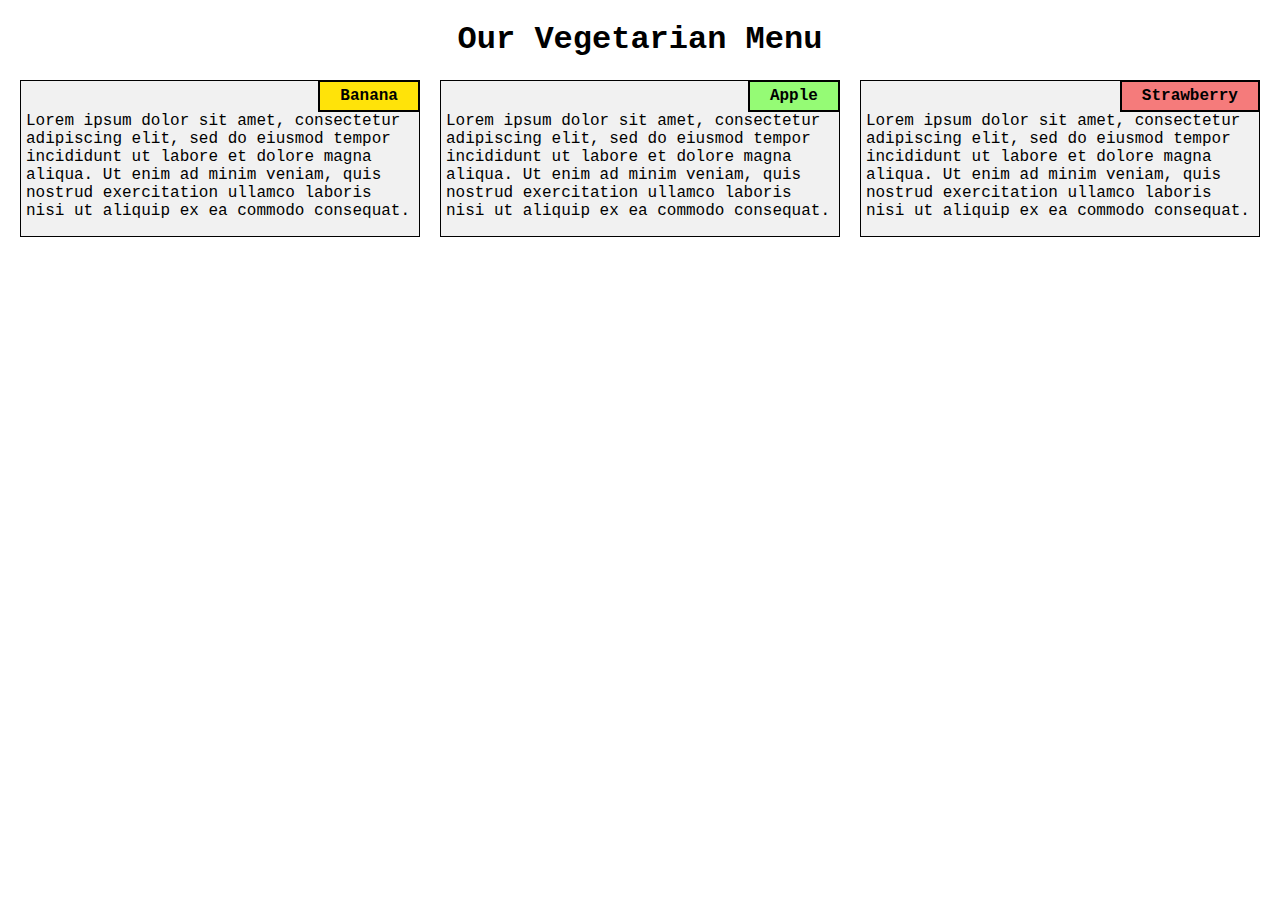
<file: coursera-test/module2-solution/index.html>
<!DOCTYPE html>
<html>
  <head>
    <title>Module 5 Solution</title>
    <link rel="stylesheet" type="text/css" href="css/style.css">
    <meta name="viewport" content="width=device-width, initial-scale=1">
  </head>
  <body>
    <h1>Our Vegetarian Menu</h1>

    <div id="content">
      <div class="row">
        <div class="item">
          <div class="item-container">
            <div class="item-name banana">Banana</div>
            <p class="item-description">Lorem ipsum dolor sit amet, consectetur adipiscing elit, sed do eiusmod tempor incididunt ut labore et dolore magna aliqua. Ut enim ad minim veniam, quis nostrud exercitation ullamco laboris nisi ut aliquip ex ea commodo consequat. </p>
          </div>
        </div>

        <div class="item">
          <div class="item-container">
            <div class="item-name apple">Apple</div>
            <p class="item-description">Lorem ipsum dolor sit amet, consectetur adipiscing elit, sed do eiusmod tempor incididunt ut labore et dolore magna aliqua. Ut enim ad minim veniam, quis nostrud exercitation ullamco laboris nisi ut aliquip ex ea commodo consequat. </p>
          </div>
        </div>

        <div class="item">
          <div class="item-container">
            <div class="item-name strawberry">Strawberry</div>
            <p class="item-description">Lorem ipsum dolor sit amet, consectetur adipiscing elit, sed do eiusmod tempor incididunt ut labore et dolore magna aliqua. Ut enim ad minim veniam, quis nostrud exercitation ullamco laboris nisi ut aliquip ex ea commodo consequat. </p>
          </div>
        </div>

        <!--
        <div class="item">
          <div class="item-container">
            <div class="item-name">Special Offer</div>
            <p class="item-description">Lorem ipsum dolor sit amet, consectetur adipiscing elit, sed do eiusmod tempor incididunt ut labore et dolore magna aliqua. Ut enim ad minim veniam, quis nostrud exercitation ullamco laboris nisi ut aliquip ex ea commodo consequat. </p>
          </div>
        </div>
        -->

      </div>
    </div>


  </body>
</html>
</file>
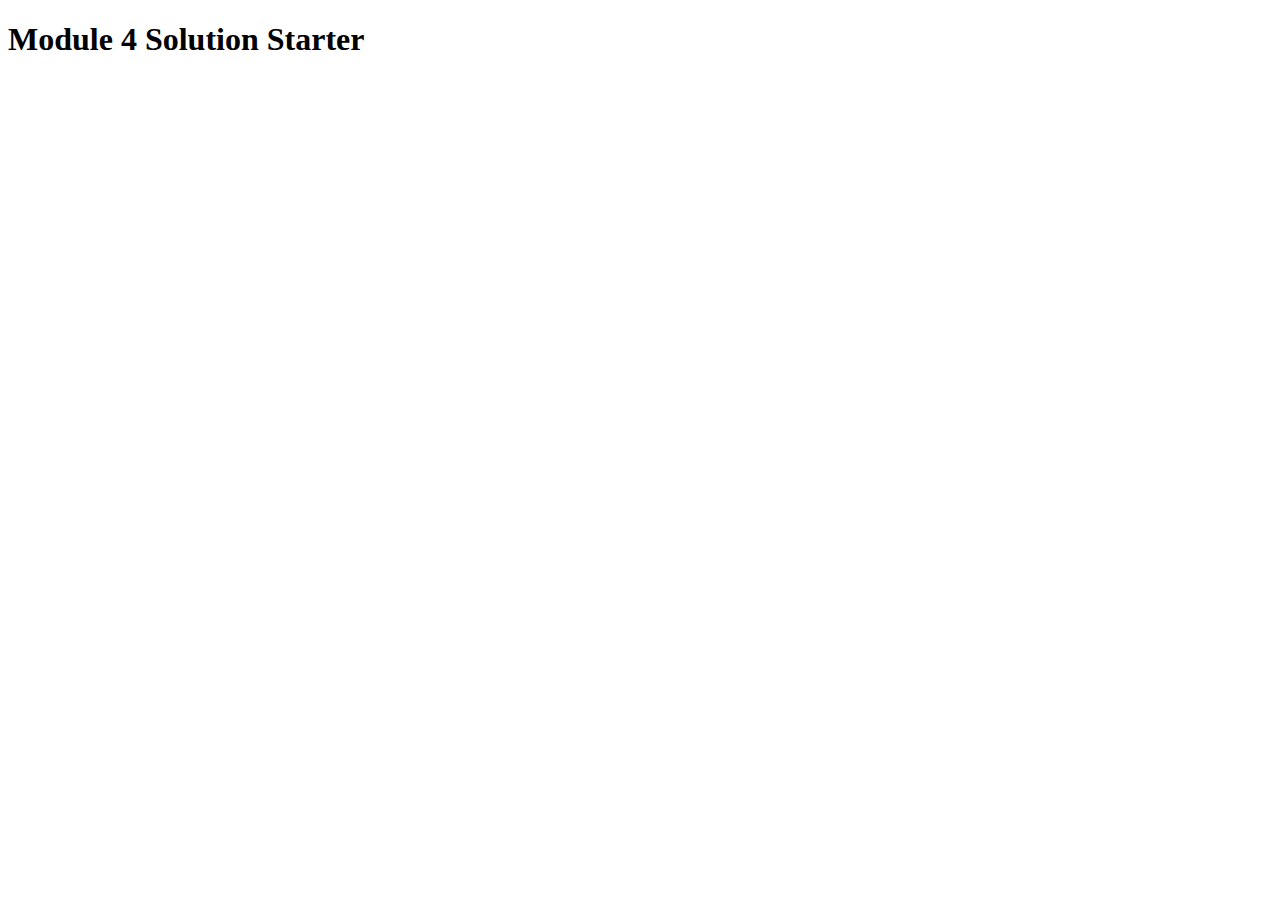
<file: coursera-test/module4-solution/index.html>
<!DOCTYPE html>
<html>
<head>
  <meta charset="utf-8">
  <title>Module 4 Solution Starter</title>
  <script>
    var names = []; // DO NOT REMOVE
  </script>
  <script src="SpeakHello.js"></script>
  <script src="SpeakGoodBye.js"></script>
  <script src="script.js"></script>
</head>
<body>
  <h1>Module 4 Solution Starter</h1>
</body>
</html>
</file>
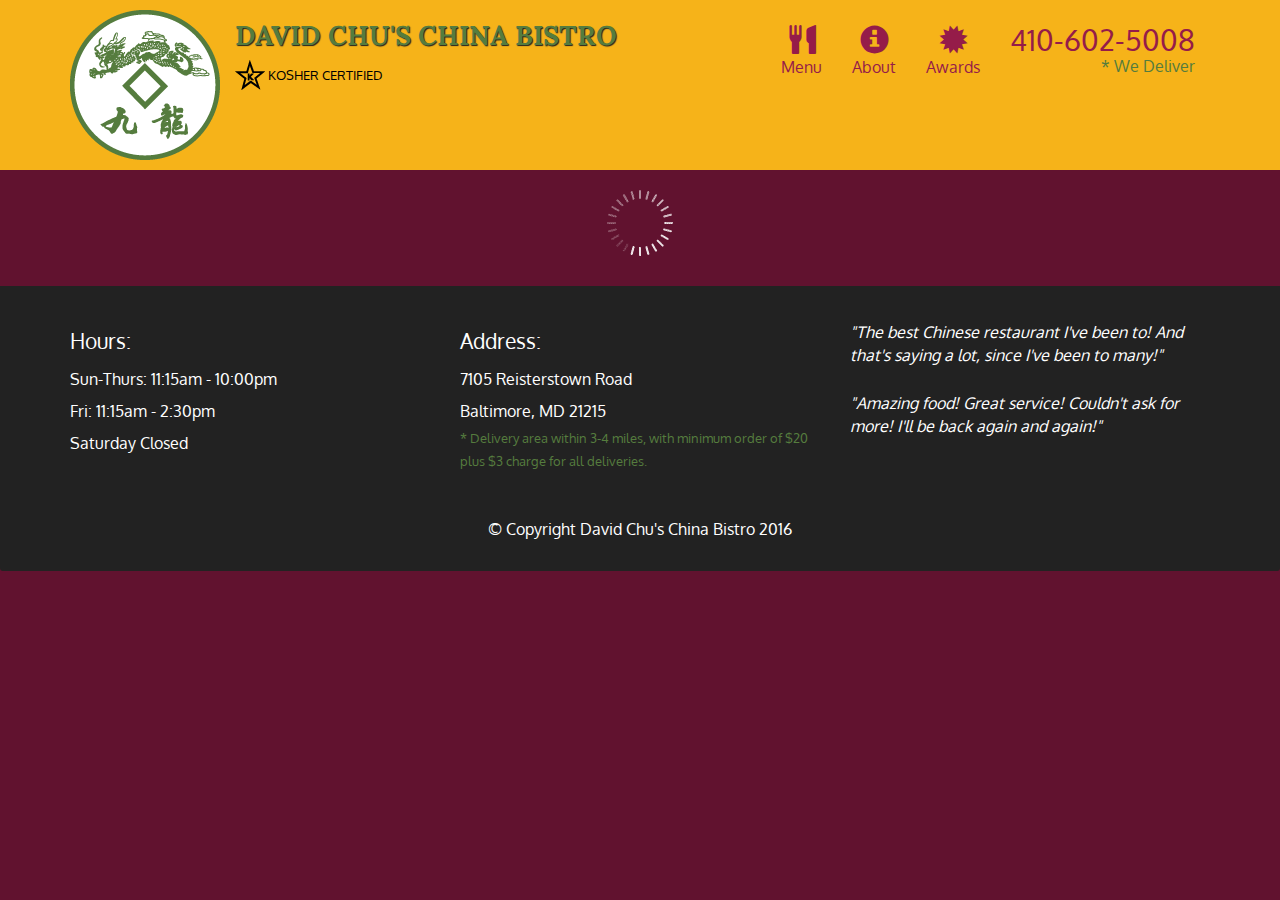
<file: coursera-test/module5-solution/index.html>
<!doctype html>
<html lang="en">
  <head>
    <meta charset="utf-8">
    <meta http-equiv="X-UA-Compatible" content="IE=edge">
    <meta name="viewport" content="width=device-width, initial-scale=1">
    <title>David Chu's China Bistro</title>
    <link rel="stylesheet" href="css/bootstrap.min.css">
    <link rel="stylesheet" href="css/styles.css">
    <link href='https://fonts.googleapis.com/css?family=Oxygen:400,300,700' rel='stylesheet' type='text/css'>
    <link href='https://fonts.googleapis.com/css?family=Lora' rel='stylesheet' type='text/css'>
  </head>
<body>
  <header>
    <nav id="header-nav" class="navbar navbar-default">
      <div class="container">
        <div class="navbar-header">
          <a href="index.html" class="pull-left visible-md visible-lg">
            <div id="logo-img" alt="Logo image"></div>
          </a>

          <div class="navbar-brand">
            <a href="index.html"><h1>David Chu's China Bistro</h1></a>
            <p>
              <img src="images/star-k-logo.png" alt="Kosher certification">
              <span>Kosher Certified</span>
            </p>
          </div>

          <button id="navbarToggle" type="button" class="navbar-toggle collapsed" data-toggle="collapse" data-target="#collapsable-nav" aria-expanded="false">
            <span class="sr-only">Toggle navigation</span>
            <span class="icon-bar"></span>
            <span class="icon-bar"></span>
            <span class="icon-bar"></span>
          </button>
        </div>
        
        <div id="collapsable-nav" class="collapse navbar-collapse">
           <ul id="nav-list" class="nav navbar-nav navbar-right">
            <li id="navHomeButton" class="visible-xs active">
              <a href="index.html">
                <span class="glyphicon glyphicon-home"></span> Home</a>
            </li>
            <li id="navMenuButton">
              <a href="#" onclick="$dc.loadMenuCategories();">
                <span class="glyphicon glyphicon-cutlery"></span><br class="hidden-xs"> Menu</a>
            </li>
            <li>
              <a href="#">
                <span class="glyphicon glyphicon-info-sign"></span><br class="hidden-xs"> About</a>
            </li>
            <li>
              <a href="#">
                <span class="glyphicon glyphicon-certificate"></span><br class="hidden-xs"> Awards</a>
            </li>
            <li id="phone" class="hidden-xs">
              <a href="tel:410-602-5008">
                <span>410-602-5008</span></a><div>* We Deliver</div>
            </li>
          </ul><!-- #nav-list -->
        </div><!-- .collapse .navbar-collapse -->
      </div><!-- .container -->
    </nav><!-- #header-nav -->
  </header>

  <div id="call-btn" class="visible-xs">
    <a class="btn" href="tel:410-602-5008">
    <span class="glyphicon glyphicon-earphone"></span>
    410-602-5008
    </a>
  </div>
  <div id="xs-deliver" class="text-center visible-xs">* We Deliver</div>

  <div id="main-content" class="container"></div>

  <footer class="panel-footer">
    <div class="container">
      <div class="row">
        <section id="hours" class="col-sm-4">
          <span>Hours:</span><br>
          Sun-Thurs: 11:15am - 10:00pm<br>
          Fri: 11:15am - 2:30pm<br>
          Saturday Closed
          <hr class="visible-xs">
        </section>
        <section id="address" class="col-sm-4">
          <span>Address:</span><br>
          7105 Reisterstown Road<br>
          Baltimore, MD 21215
          <p>* Delivery area within 3-4 miles, with minimum order of $20 plus $3 charge for all deliveries.</p>
          <hr class="visible-xs">
        </section>
        <section id="testimonials" class="col-sm-4">
          <p>"The best Chinese restaurant I've been to! And that's saying a lot, since I've been to many!"</p>
          <p>"Amazing food! Great service! Couldn't ask for more! I'll be back again and again!"</p>
        </section>
      </div>
      <div class="text-center">&copy; Copyright David Chu's China Bistro 2016</div>
    </div>
  </footer>

  <!-- jQuery (Bootstrap JS plugins depend on it) -->
  <script src="js/jquery-2.1.4.min.js"></script>
  <script src="js/bootstrap.min.js"></script>
  <script src="js/ajax-utils.js"></script>
  <script src="js/script.js"></script>
</body>
</html>
</file>
<file: coursera-test/module2-solution/css/style.css>
* {
  box-sizing: border-box;
}
html {
  font-family: "Courier New", Courier, monospace;
}
body {
  margin: 0px;
  padding: 0px;
}
h1 {
  text-align: center;
}
#content {
  padding-right: 20px;
}
.row {
  width: 100%;
}
.item {
  position: relative;
  float: left;
  /*border: 1px solid red;*/
}
.item-container {
  border: 1px solid black;
  padding: 15px 5px 0px 5px;
  margin-left: 20px;
  margin-bottom: 20px;
  background-color: #f1f1f1;
}

@media (min-width: 992px) {
  .item {
    width: 33.33%;
  }
  .item:nth-last-child(1):nth-child(even) {
    width: 100%;
  }
}

@media (min-width: 768px) and (max-width: 991px) {
  .item {
    width: 50%;
  }
  .item:nth-last-child(1):nth-child(odd) {
    width: 100%;
  }
}


.item-name {
  position: absolute;
  right: 0;
  top: 0;
  border: 1px solid black;
  padding: 5px 20px 5px 20px;
  background-color: #3e9e85;
  font-weight: bolder;
  border: 2px solid black;
}

.banana {
  background-color: #ffe309;
}
.apple {
  background-color: #95fb75;
}
.strawberry {
  background-color: #f57b7b;
}
</file>
<file: coursera-test/module5-solution/css/styles.css>
body {
  font-size: 16px;
  color: #fff;
  background-color: #61122f;
  font-family: 'Oxygen', sans-serif;
}

/** HEADER **/
#header-nav {
  background-color: #f6b319;
  border-radius: 0;
  border: 0;
}

#logo-img {
  background: url('../images/restaurant-logo_large.png') no-repeat;
  width: 150px;
  height: 150px;
  margin: 10px 15px 10px 0;
}

.navbar-brand {
  padding-top: 25px;
}
.navbar-brand h1 { /* Restaurant name */
  font-family: 'Lora', serif;
  color: #557c3e;
  font-size: 1.5em;
  text-transform: uppercase;
  font-weight: bold;
  text-shadow: 1px 1px 1px #222;
  margin-top: 0;
  margin-bottom: 0;
  line-height: .75;
}
.navbar-brand a:hover, .navbar-brand a:focus {
  text-decoration: none;
}
.navbar-brand p { /* Kosher cert */
  color: #000;
  text-transform: uppercase;
  font-size: .7em;
  margin-top: 15px;
}
.navbar-brand p span { /* Star-K */
  vertical-align: middle;
}

#nav-list {
  margin-top: 10px;
}
#nav-list a {
  color: #951C49;
  text-align: center;
}
#nav-list a:hover {
  background: #E7E7E7;
}
#nav-list a span {
  font-size: 1.8em;
}

#phone {
  margin-top: 5px;
}
#phone a { /* Phone number */
  text-align: right;
  padding-bottom: 0;
}
#phone div { /* We Deliver */
  color: #557c3e;
  text-align: right;
  padding-right: 15px;
}

.navbar-header button.navbar-toggle, .navbar-header .icon-bar {
  border: 1px solid #61122f;
}
.navbar-header button.navbar-toggle {
  clear: both;
  margin-top: -30px;
}
/* END HEADER */

/* FOOTER */
.panel-footer {
  margin-top: 30px;
  padding-top: 35px;
  padding-bottom: 30px;
  background-color: #222;
  border-top: 0;
}
.panel-footer div.row {
  margin-bottom: 35px;
}
#hours, #address {
  line-height: 2;
}
#hours > span, #address > span {
  font-size: 1.3em;
}
#address p {
  color: #557c3e;
  font-size: .8em;
  line-height: 1.8;
}
#testimonials {
  font-style: italic;
}
#testimonials p:nth-child(2) {
  margin-top: 25px;
}
/* END FOOTER */



/* HOME PAGE */
.container .jumbotron {
  box-shadow: 0 0 50px #3F0C1F;
  border: 2px solid #3F0C1F;
}

#menu-tile, #specials-tile, #map-tile {
  height: 250px;
  width: 100%;
  margin-bottom: 15px;
  position: relative;
  border: 2px solid #3F0C1F;
  overflow: hidden;
}
#menu-tile:hover, #specials-tile:hover, #map-tile:hover {
  box-shadow: 0 1px 5px 1px #cccccc;
}
#menu-tile {
  background: url('../images/menu-tile.jpg') no-repeat;
  background-position: center;
}
#specials-tile {
  background: url('../images/specials-tile.jpg') no-repeat;
  background-position: center;
}
#menu-tile span, #specials-tile span, #map-tile span {
  position: absolute;
  bottom: 0;
  right: 0;
  width: 100%;
  text-align: center;
  font-size: 1.6em;
  text-transform: uppercase;
  background-color: #000;
  color: #fff;
  opacity: .8;
}
/* END HOME PAGE */

/* MENU CATEGORIES PAGE */
.category-tile { 
  position: relative;
  border: 2px solid #3F0C1F;
  overflow: hidden;
  width: 200px;
  height: 200px;
  margin: 0 auto 15px;
}
.category-tile span {
  position: absolute;
  bottom: 0;
  right: 0;
  width: 100%;
  text-align: center;
  font-size: 1.2em;
  text-transform: uppercase;
  background-color: #000;
  color: #fff;
  opacity: .8;
}
.category-tile:hover {
  box-shadow: 0 1px 5px 1px #cccccc;
}

#menu-categories-title + div {
  margin-bottom: 50px;
}
/* END MENU CATEGORIES PAGE */

/* SINGLE CATEGORY PAGE */
.menu-item-tile {
  margin-bottom: 25px;
}
.menu-item-tile hr {
  width: 80%;
}
.menu-item-tile .menu-item-price {
  font-size: 1.1em;
  text-align: right;
  margin-top: -15px;
  margin-right: -15px;
}
.menu-item-tile .menu-item-price span {
  font-size: .6em;
}
.menu-item-photo {
  position: relative;
  border: 2px solid #3F0C1F; 
  overflow: hidden;
  padding: 0;
  margin-right: -15px;
  margin-left: auto;
  margin-bottom: 20px;
  max-width: 250px;
}
.menu-item-photo div {
  position: absolute;
  bottom: 0;
  right: 0;
  width: 80px;
  background-color: #557c3e;
  text-align: center;
}
.menu-item-description {
  padding-right: 30px;
}
h3.menu-item-title {
  margin: 0 0 10px;
}
.menu-item-details {
  font-size: .9em;
  font-style: italic;
}
/* END SINGLE CATEGORY PAGE */


/********** Large devices only **********/
@media (min-width: 1200px) {
  .container .jumbotron {
    background: url('../images/jumbotron_1200.jpg') no-repeat;
    height: 675px;
  }
}

/********** Medium devices only **********/
@media (min-width: 992px) and (max-width: 1199px) {
  /* Header */
  #logo-img {
    background: url('../images/restaurant-logo_medium.png') no-repeat;
    width: 100px;
    height: 100px;
    margin: 5px 5px 5px 0;
  }
  /* End Header */

  /* Home Page */
  .container .jumbotron {
    background: url('../images/jumbotron_992.jpg') no-repeat;
    height: 558px;
  }
  /* End Home Page */
}

/********** Small devices only **********/
@media (min-width: 768px) and (max-width: 991px) {
  /* Home Page */
  .container .jumbotron {
    background: url('../images/jumbotron_768.jpg') no-repeat;
    height: 432px;
  }
  /* End Home Page */
}

/********** Extra small devices only **********/
@media (max-width: 767px) {
  /* Header */
  .navbar-brand {
    padding-top: 10px;
    height: 80px;
  }
  .navbar-brand h1 { /* Restaurant name */
    padding-top: 10px;
    font-size: 5vw; /* 1vw = 1% of viewport width */
  }
  .navbar-brand p { /* Kosher cert */
    font-size: .6em;
    margin-top: 12px;
  }
  .navbar-brand p img { /* Star-K */
    height: 20px;
  }

  #collapsable-nav a { /* Collapsed nav menu text */
    font-size: 1.2em;
  }
  #collapsable-nav a span { /* Collapsed nav menu glyph */
    font-size: 1em;
    margin-right: 5px;
  }

  #call-btn > a {
    font-size: 1.5em;
    display: block;
    margin: 0 20px;
    padding: 10px;
    border: 2px solid #fff;
    background-color: #f6b319;
    color: #951c49;
  }
  #xs-deliver {
    margin-top: 5px;
    font-size: .7em;
    letter-spacing: .1em;
    text-transform: uppercase;
  }
  /* End Header */

  /* Footer */
  .panel-footer section {
    margin-bottom: 30px;
    text-align: center;
  }
  .panel-footer section:nth-child(3) {
    margin-bottom: 0; /* margin already exists on the whole row */
  }
  .panel-footer section hr {
    width: 50%;
  }
  /* End Footer */

  /* Home Page */
  .container .jumbotron {
    margin-top: 30px;
    padding: 0;
  }
  #menu-tile, #specials-tile {
    width: 360px;
    margin: 0 auto 15px;
  }

  .menu-item-photo {
    margin-right: auto;
  }
  .menu-item-tile .menu-item-price {
    text-align: center;
  }
  .menu-item-description {
    text-align: center;;
  }
}


/********** Super extra small devices Only :-) (e.g., iPhone 4) **********/
@media (max-width: 479px) {
  /* Header */
  .navbar-brand h1 { /* Restaurant name */
    padding-top: 5px;
    font-size: 6vw;
  }
  /* End Header */
  
  /* Home page */
  #menu-tile, #specials-tile {
    width: 280px;
    margin: 0 auto 15px;
  }

  .col-xxs-12 {
    position: relative;
    min-height: 1px;
    padding-right: 15px;
    padding-left: 15px;
    float: left;
    width: 100%;
  }
}
</file>
